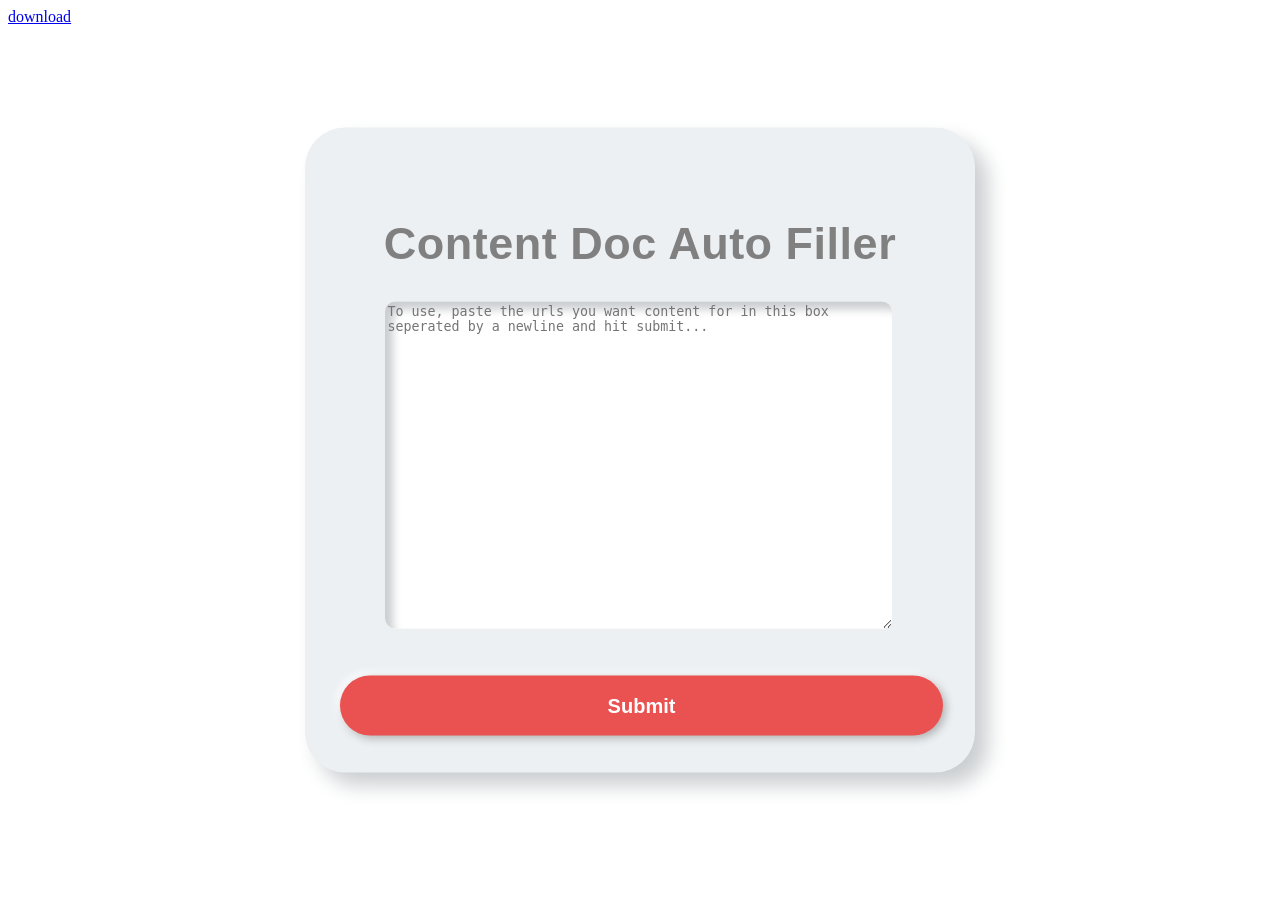
<file: scraper-master/web/html/index.html>
<!DOCTYPE html>

<header>

    <title>Word thing</title>

    <link rel="stylesheet" href="../css/style.css">
    <link rel="stylesheet" href="../css/page2.css">
    <link rel="stylesheet" href="../css/page3.css">
</header>

<body>
    <div class="main-body" id="main-body">

        <h1 class="title" id="title">Content Doc Auto Filler</h1>

        <div class="fields">
            <textarea class="url-area" id="url-area" placeholder="To use, paste the urls you want content for in this box seperated by a newline and hit submit..."></textarea>
            <input type='text' class='user-input' placeholder='First name' id='path-input' autofocus>
        </div>

        <div class="loading" id="loading"></div>
        <button class='submit-button' id='submit-button' onclick="submitURL()">Submit</button>
        <button class='choose-button' id='choose-button' onclick="chooseFolder()">Choose Folder</button>
    </div>
    <a href="http://127.0.0.1:5000/download">download</a>
    <script src="../javascript/index.js"></script>
</body>
</file>
<file: scraper-master/web/css/style.css>
.main-body {
  width:600px;
  height: 550px;
  padding: 60px 35px 35px 35px;
  border-radius: 40px;
  background: #ecf0f3;
  box-shadow: 13px 13px 20px #cbced1,
              -13px -13px 20px #ffffff;


    position: absolute;
    top: 50%;
    left: 50%;
    margin-right: -50%;
    transform: translate(-50%, -50%);
}

.title {
  text-align: center;
  font-size: 45px;
  padding-top: 0px;
  letter-spacing: 0.5px;
  font-family: 'Noto Sans', sans-serif;
  color: gray;
}

.url-area {
  margin-bottom: 30px;
  border-radius: 10px;

  outline: none;
  border:none;

  float: left;
  box-shadow: inset 8px 8px 8px #cbced1,
              inset -8px -8px 8px #ffffff;;

  width: 75%;
  height: 50%;
  position: absolute;
  top: 27%;
  left: 12%;
}

.submit-button {
  outline: none;
  border:none;
  cursor: pointer;
  width: 90%;
  height: 60px;
  border-radius: 30px;
  font-size: 20px;
  font-weight: 700;
  font-family: 'Noto Sans', sans-serif;
  color:#fff;
  text-align: center;
  background: #ea5151;
  box-shadow: 3px 3px 8px #b1b1b1,
              -3px -3px 8px #ffffff;
  transition: 0.5s;

  position: absolute;
  top: 85%;
}

.loading {
  outline: none;
  border:none;
  cursor: pointer;
  width: 90%;
  height: 60px;
  border-radius: 30px;
  font-size: 20px;
  font-weight: 700;
  font-family: 'Noto Sans', sans-serif;
  color:#fff;
  text-align: center;
  background: #ea5151;
  box-shadow: 3px 3px 8px #b1b1b1,
              -3px -3px 8px #ffffff;
  transition: 0.5s;

  position: absolute;
  top: 85%;

  opacity: 0;
}

.user-input {

  margin-bottom: 30px;
  border-radius: 25px;
  position: absolute;
  box-shadow: inset 8px 8px 8px #cbced1,
              inset -8px -8px 8px #ffffff;;

  width: 0%;
  visibility: hidden;
}

.choose-button {
  opacity: 0;
}
</file>
<file: scraper-master/web/css/page2.css>
.main-body-2 {
    width:330px;
    height: 305px;
    padding: 60px 35px 35px 35px;
    border-radius: 40px;
    background: #ecf0f3;
    box-shadow: 13px 13px 20px #cbced1,
                -13px -13px 20px #ffffff;
  
  
      position: absolute;
      top: 50%;
      left: 50%;
      margin-right: -50%;
      transform: translate(-50%, -50%);

      animation-name: main-body-2;
      animation-duration: 2s;
  }
  
  .title-2 {
    text-align: center;
    font-size: 45px;
    padding-top: 0px;
    letter-spacing: 0.5px;
    font-family: 'Noto Sans', sans-serif;
    color: gray;
    opacity: 1;

    animation-name: title-2;
    animation-duration: 3s;
  }
  
  .url-area-2 {
    margin-bottom: 30px;
    border-radius: 10px;
    float: left;
    box-shadow: inset 8px 8px 8px #cbced1,
                inset -8px -8px 8px #ffffff;;
  
    width: 75%;
    height: 0%;
    position: absolute;
    top: 27%;
    left: 12%;
    opacity: 0;

    animation-name: textbox-2;
    animation-duration: 2s;
  }
  
  .submit-button-2 {
    animation: kf-last-signin-button 1s;
  
    outline: none;
    border:none;
    cursor: pointer;
    width: 0%;
    height: 60px;
    border-radius: 30px;
    font-size: 20px;
    font-weight: 700;
    font-family: 'Noto Sans', sans-serif;
    color:#fff;
    text-align: center;
    background: #ea5151;
    box-shadow: 3px 3px 8px #b1b1b1,
                -3px -3px 8px #ffffff;
    transition: 0.5s;
  
    position: absolute;
    top: 85%;

    opacity: 0;

    animation-name: submit-2;
    animation-duration: 2s;
  }
  
  .loading-2 {
    outline: none;
    border:none;
    cursor: pointer;
    
    border: 16px solid #ffffff;
    border-top: 16px solid #ea5151;
    border-radius: 50%;
    width: 60px;
    height: 60px;

    font-size: 20px;
    font-weight: 700;
    font-family: 'Noto Sans', sans-serif;
    text-align: center;

    transition: 0.5s;
  
    position: absolute;
    top: 50%;
    left: 37%;
  
    opacity: 100;

    animation-name: loading-2;
    animation-duration: 3s;
  }

.loader {

    outline: none;
    border:none;
    cursor: pointer;
    
    border: 16px solid #ffffff;
    border-top: 16px solid #ea5151;
    border-radius: 50%;
    width: 60px;
    height: 60px;

    font-size: 20px;
    font-weight: 700;
    font-family: 'Noto Sans', sans-serif;
    text-align: center;

    transition: 0.5s;
  
    position: absolute;
    top: 50%;
    left: 37%;
  
    opacity: 100;

    animation: spin 2s linear infinite;
}

@keyframes title-2 {
    0% {opacity: 100;}
    33.3% {opacity: 0;}
    66.6% {opacity: 0;}
    100% {opacity: 1;}

}

@keyframes textbox-2 {
    0% {
        width: 75%;
        height: 50%;
        opacity: 100;
    }
    50% {
        width: 75%;
        height: 50%;
        opacity: 100;
    }
    100% {
        width: 75%;
        height: 70px;
        opacity: 0;
    }
}

@keyframes main-body-2 {
    0% {
        width:600px;
        height: 550px;
    }
    50% {
        width:600px;
        height: 550px;
    }
    100% {
        width: 330px;
        height: 305px;
    }
}

@keyframes submit-2 {
    0% {opacity: 100; width: 90%;}
    50% {opacity: 0; width: 90%;}
    100% {width: 0%;}
}

@keyframes loading-2 {
    0% {
        outline: none;
        border:none;
        cursor: pointer;
        width: 90%;
        height: 60px;
        border-radius: 30px;
        font-size: 20px;
        font-weight: 700;
        font-family: 'Noto Sans', sans-serif;
        color:#fff;
        text-align: center;
        background: #ea5151;
        box-shadow: 3px 3px 8px #b1b1b1,
                    -3px -3px 8px #ffffff;
        transition: 0.5s;

        position: absolute;
        top: 85%;
        left: 5%;

        opacity: 0;
    }
    33.3% {
        outline: none;
        border:none;
        cursor: pointer;
        width: 90%;
        height: 60px;
        border-radius: 30px;
        font-size: 20px;
        font-weight: 700;
        font-family: 'Noto Sans', sans-serif;
        color:#fff;
        text-align: center;
        background: #ea5151;
        box-shadow: 3px 3px 8px #b1b1b1,
                    -3px -3px 8px #ffffff;
        transition: 0.5s;

        position: absolute;
        top: 85%;
        left: 5%;

        opacity: 1;
    }
    66.6% {

        outline: none;
        border:none;
        cursor: pointer;
        border-radius: 30px;
        font-size: 20px;
        font-weight: 700;
        font-family: 'Noto Sans', sans-serif;
        color:#fff;
        text-align: center;
        background: #ea5151;
        box-shadow: 3px 3px 8px #b1b1b1,
                    -3px -3px 8px #ffffff;
        transition: 0.5s;

        position: absolute;

        opacity: 1;

        width: 18%;
        height: 70px;
        opacity: 100;
        top: 50%;
        left: 40%;
    }
    100% {
        outline: none;
        border:none;
        cursor: pointer;
        
        border: 16px solid #ffffff;
        border-top: 16px solid #ea5151;
        border-radius: 50%;
        width: 60px;
        height: 60px;

        font-size: 20px;
        font-weight: 700;
        font-family: 'Noto Sans', sans-serif;
        text-align: center;
        transition: 0.5s;
    
        position: absolute;
        top: 50%;
        left: 37%;
    
        opacity: 100;

        animation-name: loading-2;
        animation-duration: 3s;
    }
}

@keyframes spin {
    0% { transform: rotate(0deg); }
    100% { transform: rotate(360deg); }
  }
</file>
<file: scraper-master/web/css/page3.css>
.main-body-3 {
    width: 650px;
    height: 360px;
    padding: 60px 35px 35px 35px;
    border-radius: 40px;
    background: #ecf0f3;
    box-shadow: 13px 13px 20px #cbced1,
                -13px -13px 20px #ffffff;
  
  
      position: absolute;
      top: 50%;
      left: 50%;
      margin-right: -50%;
      transform: translate(-50%, -50%);

      animation-name: main-body-3;
      animation-duration: 2s;
  }
  
  .title-3 {
    text-align: center;
    font-size: 45px;
    padding-top: 0px;
    letter-spacing: 0.5px;
    font-family: 'Noto Sans', sans-serif;
    color: gray;
    opacity: 1;

    position: absolute;

    left: 0%;
    top: 5%;

    animation-name: title-3;
    animation-duration: 3s;
  }
  
  .url-area-3 {
    margin-bottom: 30px;
    border-radius: 10px;
    float: left;
    box-shadow: inset 8px 8px 8px #cbced1,
                inset -8px -8px 8px #ffffff;;
  
    width: 75%;
    height: 0%;
    position: absolute;
    top: 27%;
    left: 12%;
    opacity: 0;

    animation-name: textbox-3;
    animation-duration: 2s;
  }
  
  .submit-button-3 {
    animation: kf-last-signin-button 1s;
  
    outline: none;
    border:none;
    cursor: pointer;
    width: 90%;
    height: 60px;
    border-radius: 30px;
    font-size: 20px;
    font-weight: 700;
    font-family: 'Noto Sans', sans-serif;
    color:#fff;
    text-align: center;
    background: #ea5151;
    box-shadow: 3px 3px 8px #b1b1b1,
                -3px -3px 8px #ffffff;
    transition: 0.5s;
  
    position: absolute;
    top: 78%;
    left: 5%;

    opacity: 1;

    animation-name: submit-3;
    animation-duration: 3s;
  }
  
  .loading-3 {
    outline: none;
    border:none;
    cursor: pointer;
    width: 90%;
    height: 60px;
    border-radius: 30px;
    font-size: 20px;
    font-weight: 700;
    color:#fff;
    text-align: center;
    background: #ea5151;
    box-shadow: 3px 3px 8px #b1b1b1,
                -3px -3px 8px #ffffff;
    transition: 0.5s;

    position: absolute;
    top: 82%;

    opacity: 0;

    animation-name: loading-3;
    animation-duration: 3s;
  }

.path-3 {

    margin-bottom: 30px;
    border-radius: 25px;
    position: absolute;
    box-shadow: inset 8px 8px 8px #cbced1,
                inset -8px -8px 8px #ffffff;;

    font-family: 'Noto Sans', sans-serif;
  
    width: 60%;
    height: 10%;
    visibility: visible;

    position: absolute;
    top: 45%;
    left: 5%;

    opacity: 1;
  }

.path-3-t {
    margin-bottom: 30px;
    border-radius: 25px;
    position: absolute;
    box-shadow: inset 8px 8px 8px #cbced1,
                inset -8px -8px 8px #ffffff;;

    font-family: 'Noto Sans', sans-serif;
    outline: none;
    border:none;
  
    width: 90%;
    height: 10%;
    visibility: visible;

    position: absolute;
    top: 45%;
    left: 5%;

    opacity: 1;

    animation-name: path-3-t;
    animation-duration: 3s;
}

#path-input::placeholder {
    text-transform: none;
  }

.choose-button-3 {
    outline: none;
    border:none;
    cursor: pointer;
    width: 20%;
    height: 53px;
    border-radius: 30px;
    font-size: 15px;
    font-weight: 700;
    font-family: 'Noto Sans', sans-serif;
    color:#fff;
    text-align: center;
    background: #ea5151;
    transition: 0.5s;
  
    position: absolute;
    top: 45%;
    left: 70%;

    opacity: 1;

    animation-name: choose-folder-3;
    animation-duration: 3s;

}

@keyframes path-3-t {
    0% {opacity: 0;}
    33.3% {opacity: 0;}
    66.6% {opacity: 0;}
    100% {opacity: 1;}
}

@keyframes title-3 {
    0% {opacity: 100; position: absolute; left: 17%; top: 15%;}
    33.3% {opacity: 0; position: absolute; left: 17%; top: 15%;}
    66.6% {opacity: 0; position: absolute; left: 0%; top: 5%;}
    100% {opacity: 1; position: absolute; left: 0%; top: 5%;}

}

@keyframes path-3 {
    0% {
        width: 0%;
        height: 0%;
        opacity: 0;
    }
    50% {
        width: 0%;
        height: 0%;
        opacity: 0;
    }
    100% {
        width: 55%;
        height: 5%;
        opacity: 100;
    }
}

@keyframes main-body-3 {
    0% {
        width:330px;
        height: 305px;
    }
    50% {
        width:330px;
        height: 305px;
    }
    100% {
        width: 650px;
        height: 360px;
    }
}

@keyframes submit-3 {
    0% {opacity: 0; width: 0%;}
    33.3% {opacity: 0; width: 90%;}
    66.6% {opacity: 0; width: 90%; top: 78%; left: 5%;}
    100% {opacity: 1; width: 90%; top: 78%; left: 5%;}
}

@keyframes loading-3 {
    0% {
        outline: none;
        border:none;
        cursor: pointer;
        
        border: 16px solid #ffffff;
        border-top: 16px solid #ea5151;
        border-radius: 50%;
        width: 60px;
        height: 60px;

        font-size: 20px;
        font-weight: 700;
        text-align: center;
        transition: 0.5s;
    
        position: absolute;
        top: 50%;
        left: 37%;
    
        opacity: 100;
    }
    33.3% {
        outline: none;
        border:none;
        cursor: pointer;
        border-radius: 30px;
        font-size: 20px;
        font-weight: 700;
        color:#fff;
        text-align: center;
        background: #ea5151;
        box-shadow: 3px 3px 8px #b1b1b1,
                    -3px -3px 8px #ffffff;
        transition: 0.5s;

        position: absolute;

        opacity: 0;

        width: 18%;
        height: 70px;
        opacity: 100;
        top: 50%;
        left: 40%;
    }
    66.6% {

        outline: none;
        border:none;
        cursor: pointer;
        width: 90%;
        height: 60px;
        border-radius: 30px;
        font-size: 20px;
        font-weight: 700;
        color:#fff;
        text-align: center;
        background: #ea5151;
        box-shadow: 3px 3px 8px #b1b1b1,
                    -3px -3px 8px #ffffff;
        transition: 0.5s;

        position: absolute;
        top: 78%;
        left: 5%;

        opacity: 100;

    }
    100% {
        outline: none;
        border:none;
        cursor: pointer;
        width: 90%;
        height: 60px;
        border-radius: 30px;
        font-size: 20px;
        font-weight: 700;
        color:#fff;
        text-align: center;
        background: #ea5151;
        box-shadow: 3px 3px 8px #b1b1b1,
                    -3px -3px 8px #ffffff;
        transition: 0.5s;

        position: absolute;
        top: 78%;

        opacity: 0;
    }
}

@keyframes choose-folder-3 {
    0% {opacity: 0;}
    33.3% {opacity: 0;}
    66.6% {opacity: 0;}
    100% {opacity: 1;}
}
</file>
